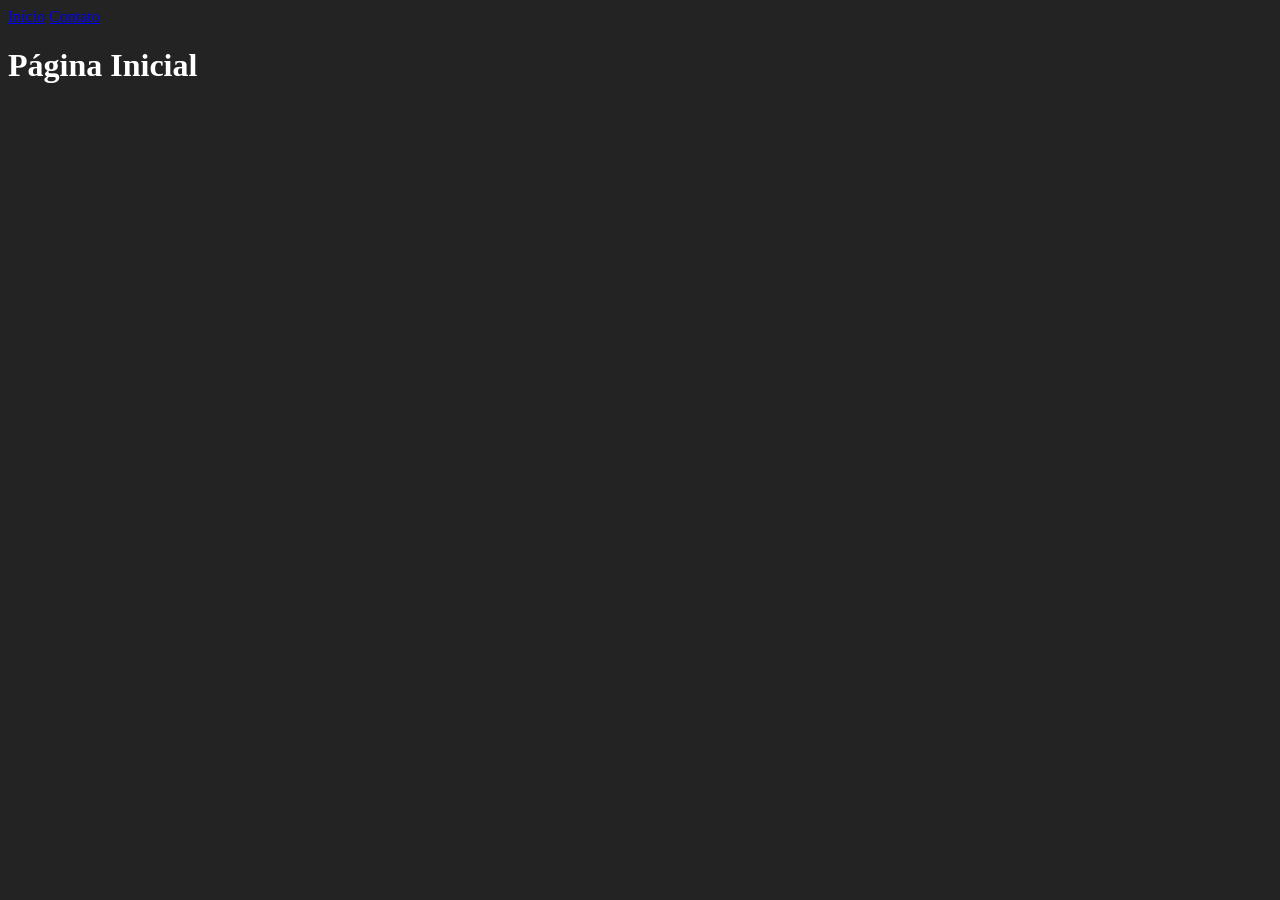
<file: index.html>
<!DOCTYPE html>
<html lang="en">
<head>
    <meta charset="UTF-8">
    <meta name="viewport" content="width=device-width, initial-scale=1.0">
    <title>Início</title>
    <link rel="stylesheet" href="styles.css">
</head>
<body>
    <nav>
		    <a href="/index.html">Início</a></li>
            <a href="/contact.html">Contato</a></li>
    </nav>

    <h1>Página Inicial</h1>
</body>
</html>
</file>
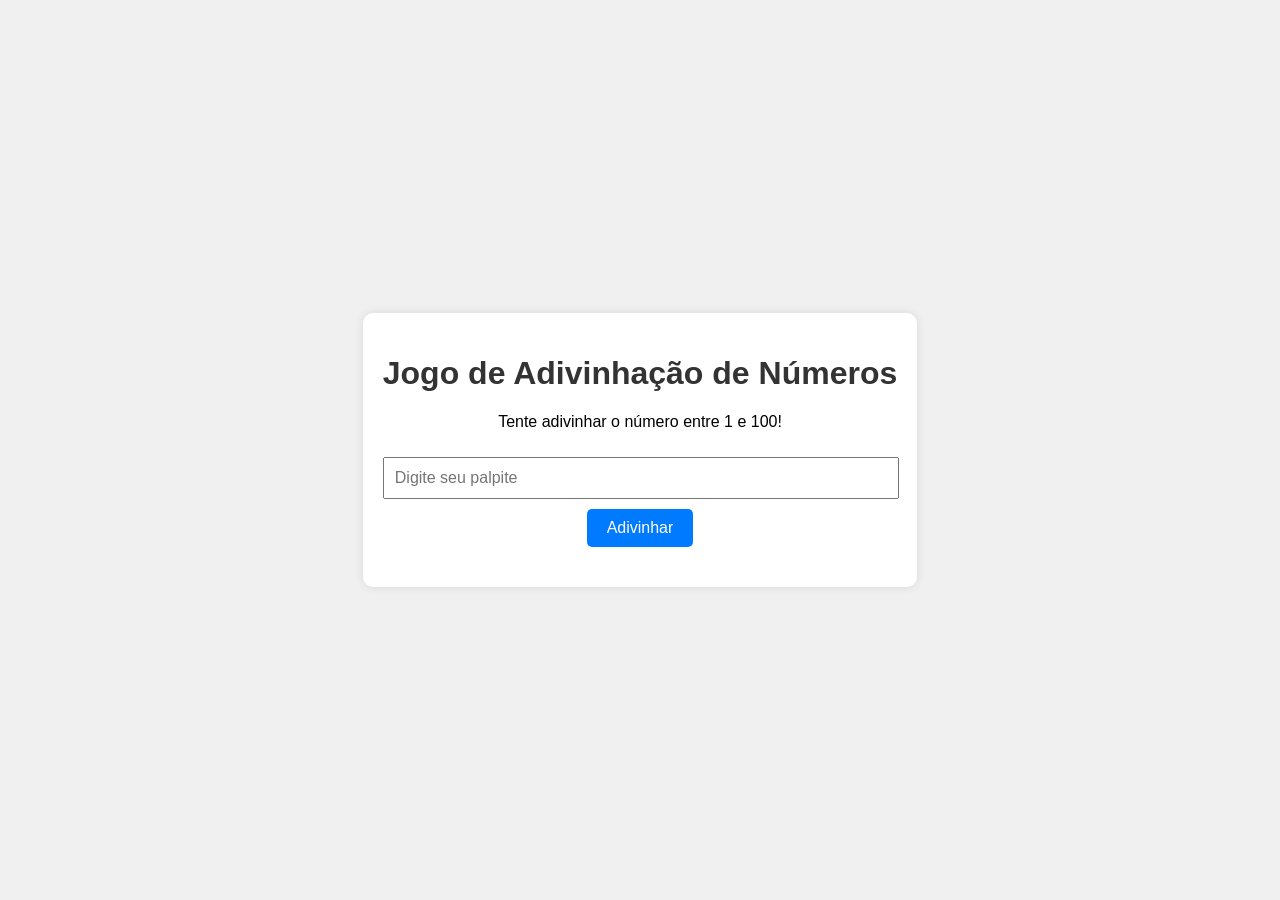
<file: exer2/index.html>
<!DOCTYPE html>
<html lang="pt-br">

<head>
    <meta charset="UTF-8">
    <meta name="viewport" content="width=device-width, initial-scale=1.0">
    <link rel="stylesheet" href="styles.css">
    <title>Jogo de Adivinhação</title>
    <link rel="stylesheet" href="styles.css">
</head>

<body>
    <div class="container">
        <h1>Jogo de Adivinhação de Números</h1>
        <p>Tente adivinhar o número entre 1 e 100!</p>
        <input type="number" id="guessInput" min="1" max="100" placeholder="Digite seu palpite">
        <button id="guessButton">Adivinhar</button>
        <p id="message"></p>
    </div>

    <script src="script.js"></script>
</body>
</html>
</file>
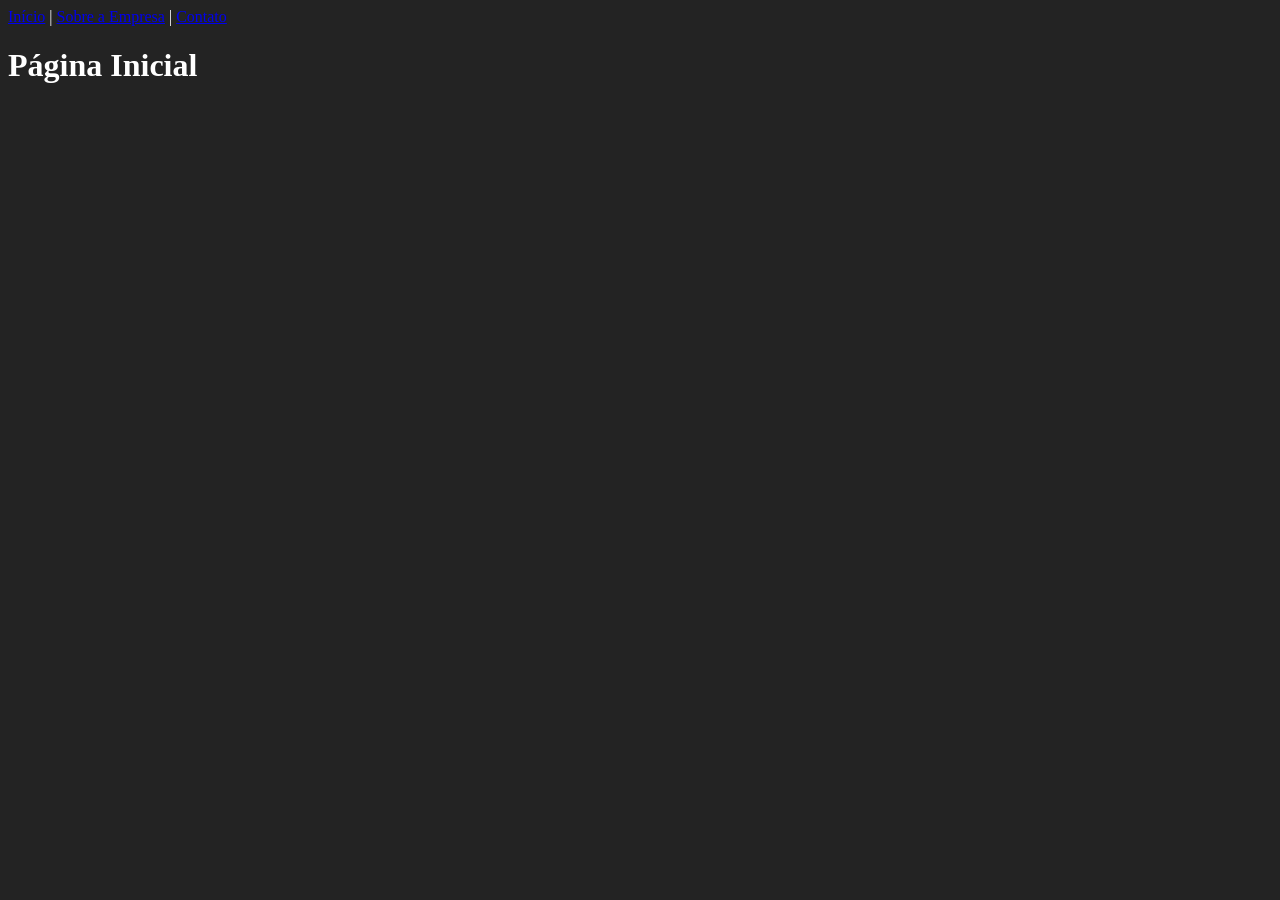
<file: Onebitcode/Curso-Git/index.html>
<!DOCTYPE html>
<html lang="en">
<head>
    <meta charset="UTF-8">
    <meta name="viewport" content="width=device-width, initial-scale=1.0">
    <title>Início</title>
    <link rel="stylesheet" href="styles.css">
</head>
<body>
    <nav>
		    <a href="/index.html">Início</a></li> |
		    <a href="/about.html">Sobre a Empresa</a></li> |
		    <a href="/contact.html">Contato</a></li>
    </nav>

    <h1>Página Inicial</h1>
</body>
</html>
</file>
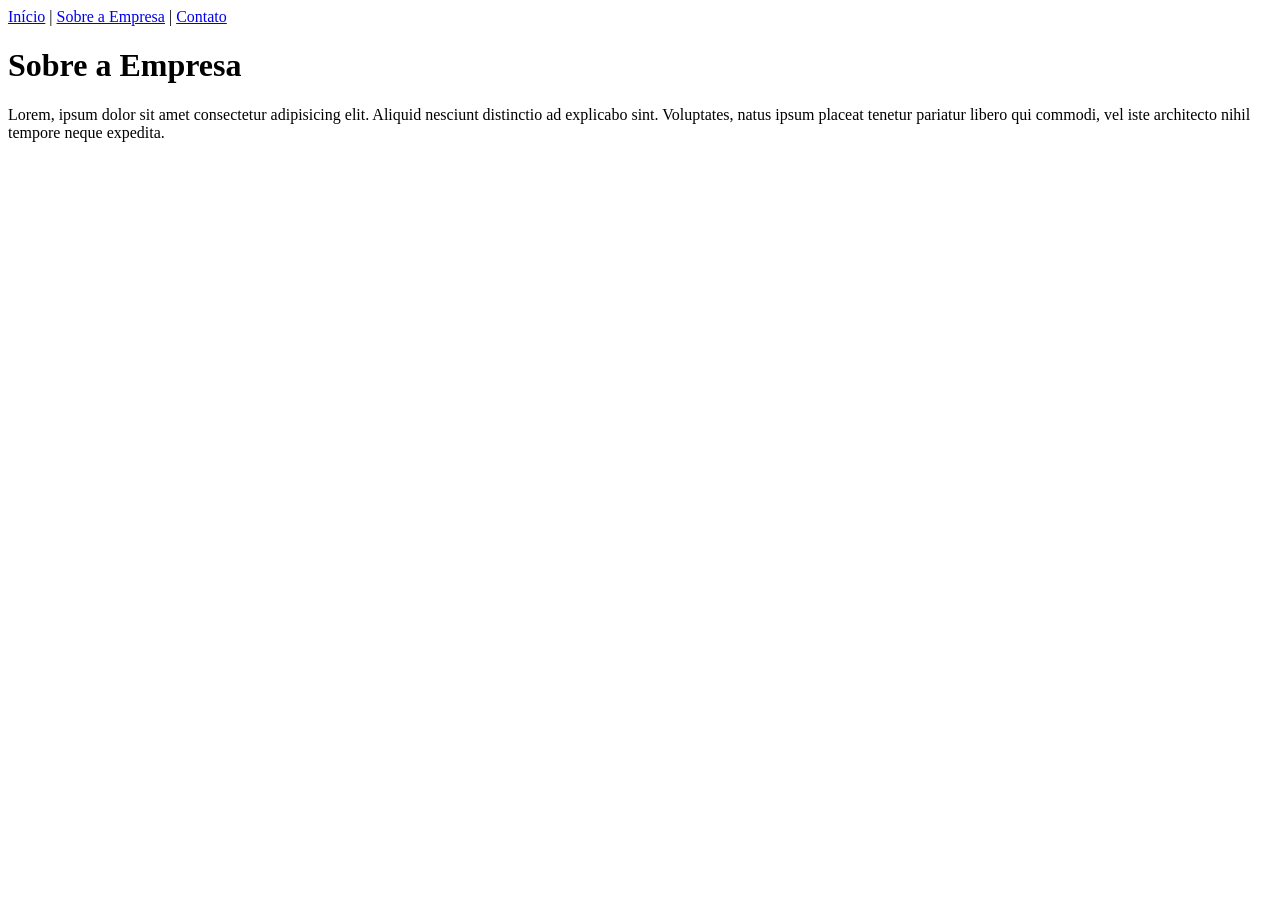
<file: about.html>
<!DOCTYPE html>
<html lang="en">
<head>
    <meta charset="UTF-8">
    <meta name="viewport" content="width=device-width, initial-scale=1.0">
    <title>Sobre</title>
</head>
<body>
    <nav>
		    <a href="/index.html">Início</a></li> |
		    <a href="/about.html">Sobre a Empresa</a></li> |
		    <a href="/contact.html">Contato</a></li>
    </nav>

    <h1>Sobre a Empresa</h1>

    <p>
        Lorem, ipsum dolor sit amet consectetur adipisicing elit. Aliquid nesciunt distinctio ad explicabo sint.
        Voluptates, natus ipsum placeat tenetur pariatur libero qui commodi, vel iste architecto nihil tempore neque expedita.
    </p>
</body>
</html>
</file>
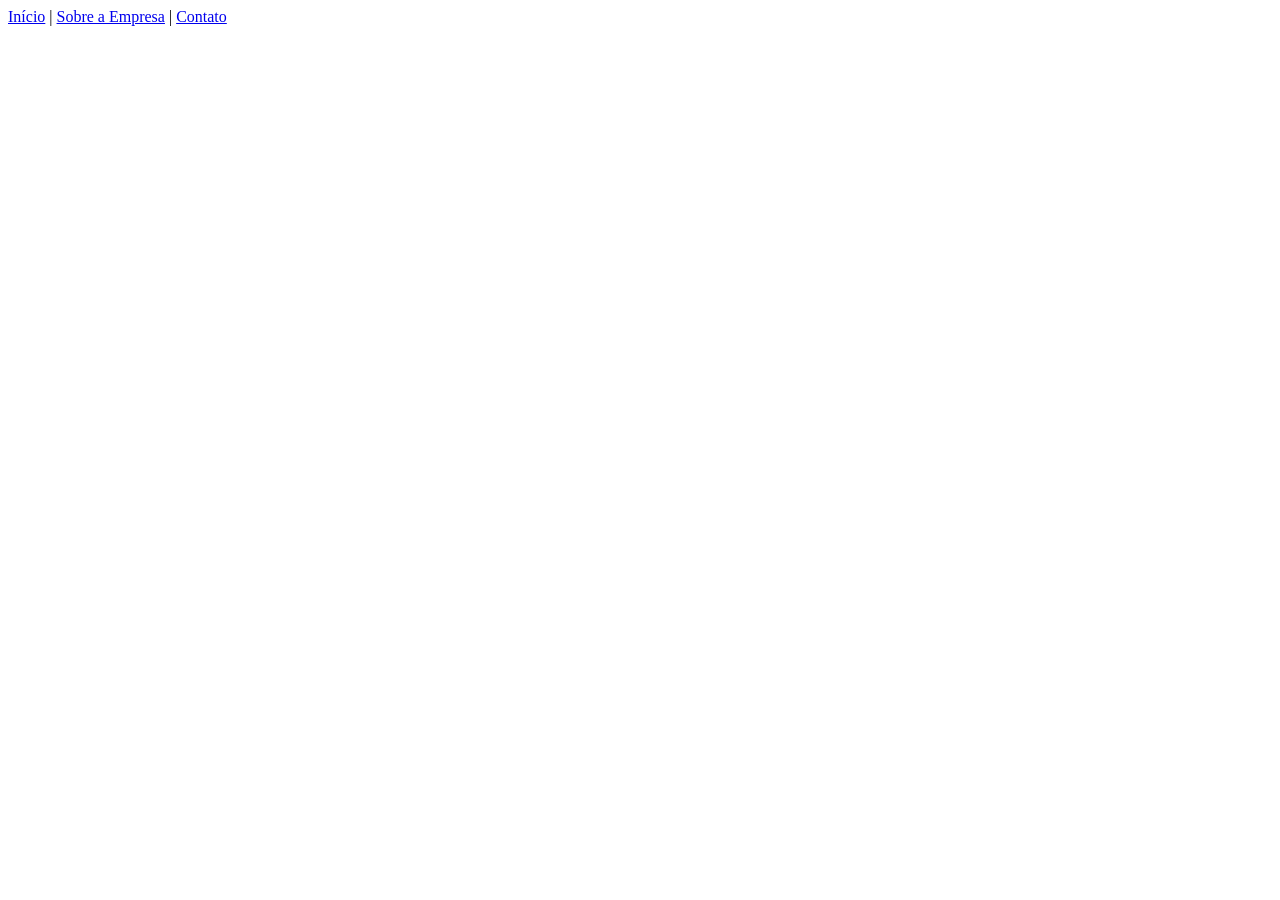
<file: contact.html>
<!DOCTYPE html>
<html lang="en">
<head>
    <meta charset="UTF-8">
    <meta name="viewport" content="width=device-width, initial-scale=1.0">
    <title>Document</title>
</head>
<body>
       <nav>
	        <a href="/index.html">Início</a></li> |
		    <a href="/about.html">Sobre a Empresa</a></li> |
		    <a href="/contact.html">Contato</a></li>
    </nav>
</body>
</html>
</file>
<file: styles.css>
body {
    background-color: #232323;
    color: #ffff;
}
.contact-form > * {
     display: block;
    font-size: 1rem;
    margin-bottom: .5rem;
}
</file>
<file: exer2/styles.css>
body {
    font-family: Arial, sans-serif;
    display: flex;
    justify-content: center;
    align-items: center;
    height: 100vh;
    background-color: #f0f0f0;
    margin: 0;
}

.container {
    text-align: center;
    background: #fff;
    padding: 20px;
    border-radius: 10px;
    box-shadow: 0 0 10px rgba(0, 0, 0, 0.1);
}

h1 {
    color: #333;
}

input {
    padding: 10px;
    font-size: 16px;
    margin: 10px 0;
    width: calc(100% - 22px);
}

button {
    padding: 10px 20px;
    font-size: 16px;
    background-color: #007bff;
    color: #fff;
    border: none;
    border-radius: 5px;
    cursor: pointer;
}

button:hover {
    background-color: #0056b3;
}

#message {
    margin-top: 20px;
    font-size: 18px;
}

#message.right {
    color: #008000;
}

#message.wrong {
    color: #ffa500;
}
</file>
<file: Onebitcode/Curso-Git/styles.css>
body {
    background-color: #232323;
    color: #ffff;
}
.contact-form > * {
     display: block;
    font-size: 1rem;
    margin-bottom: .5rem;
}
</file>
